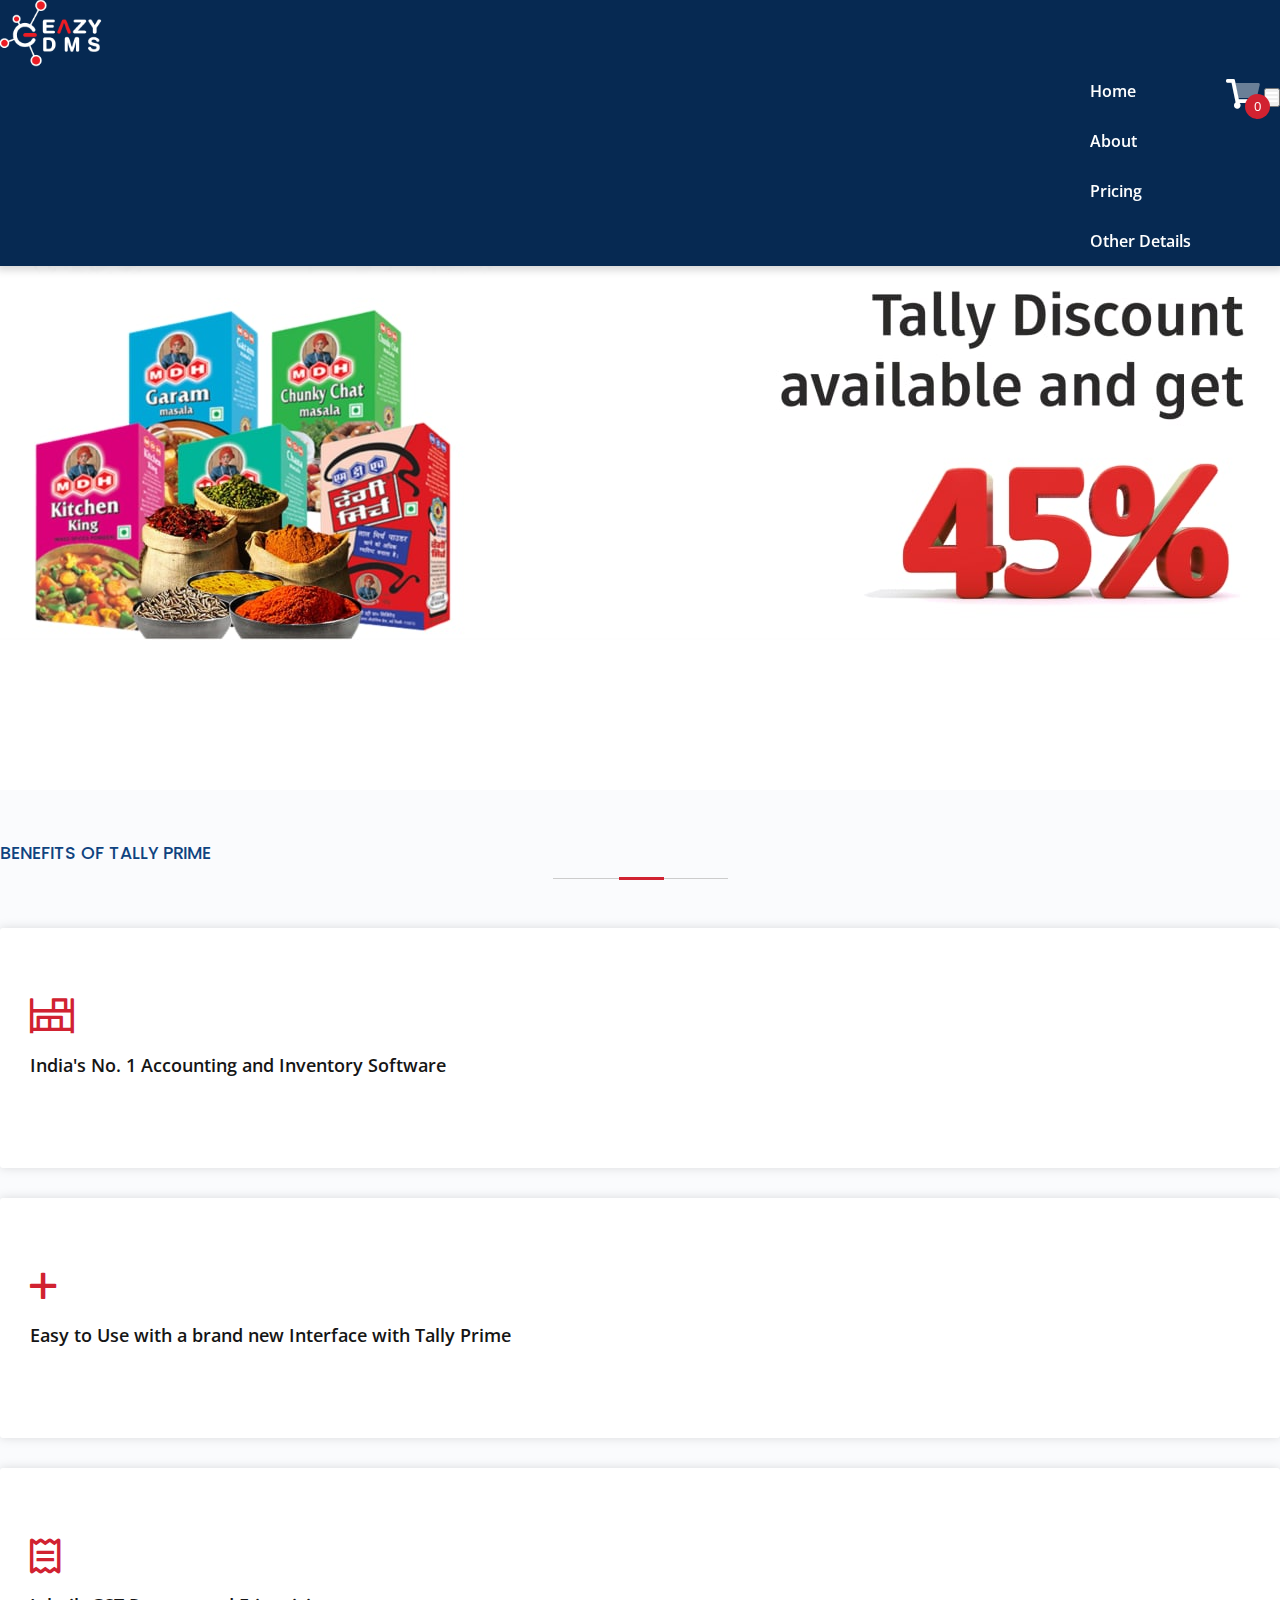
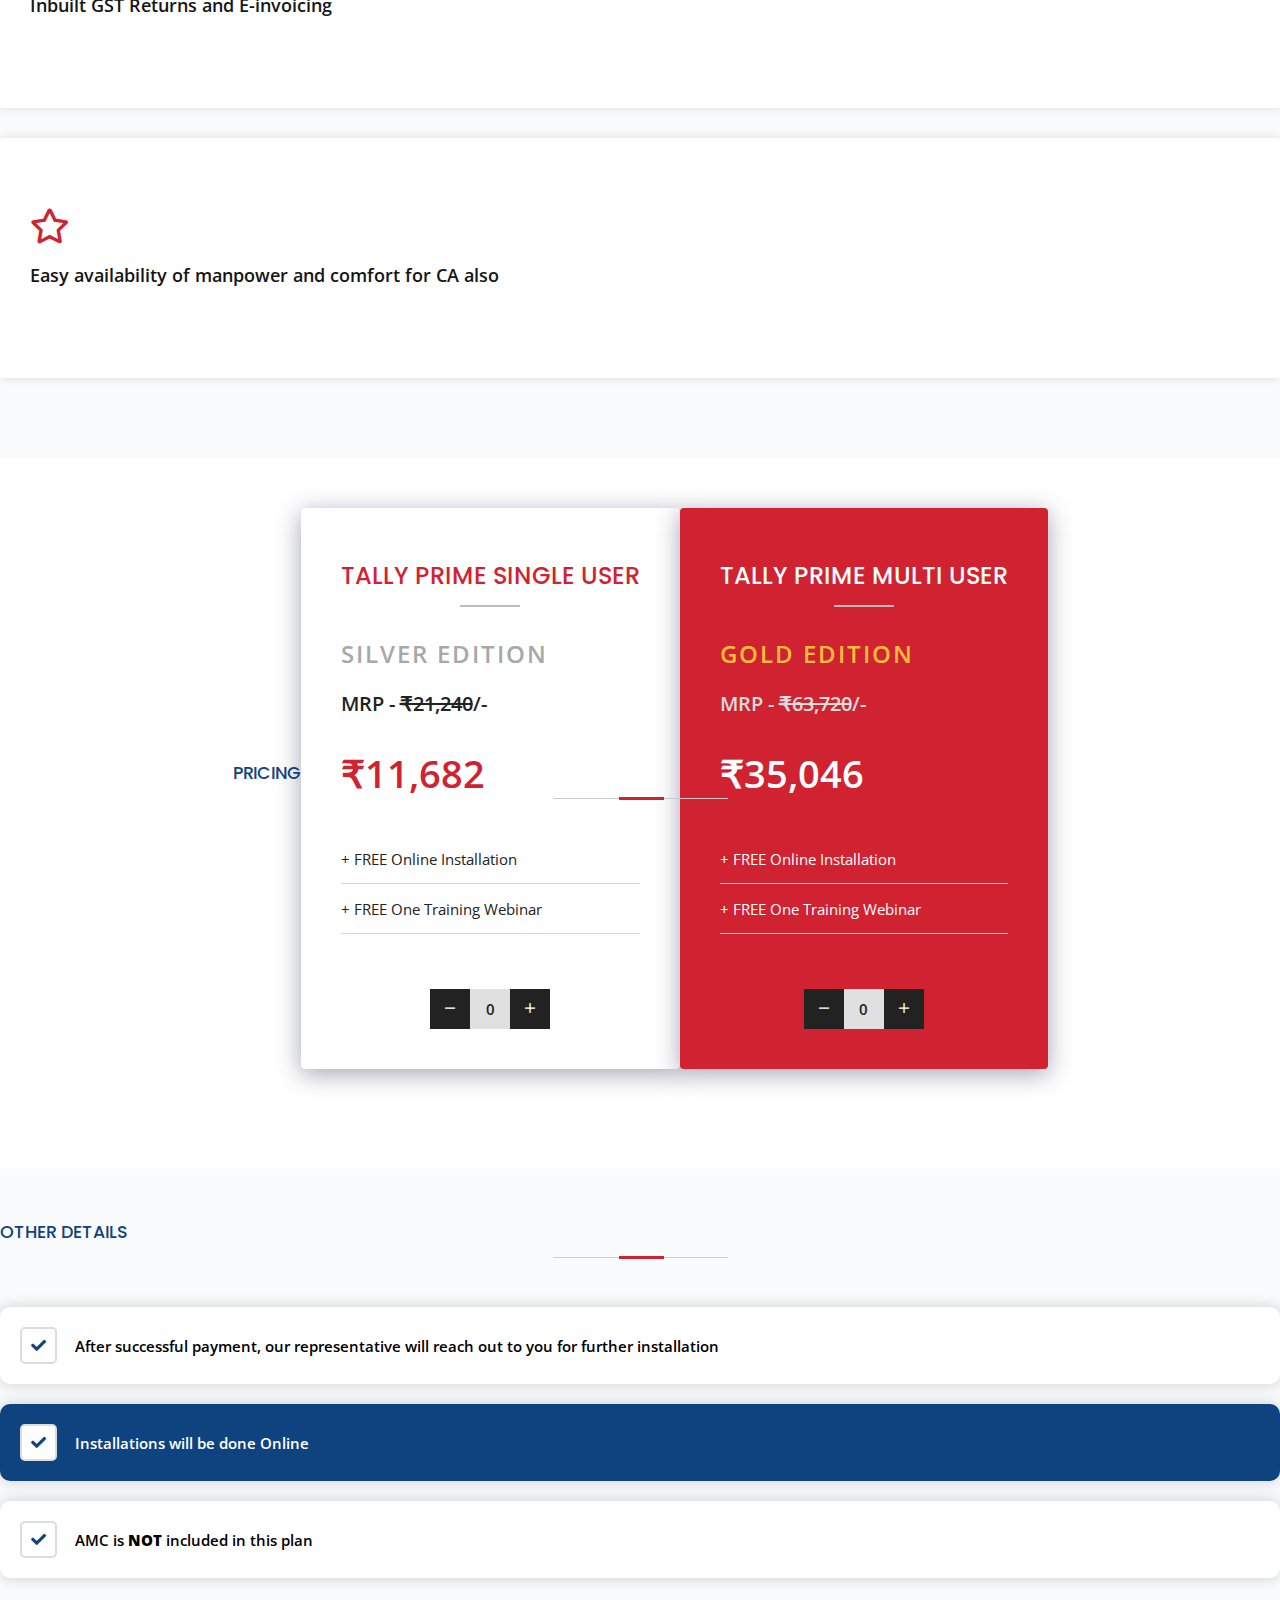
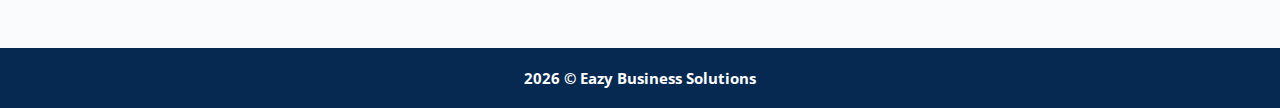
<file: index.html>
<!DOCTYPE html>
<html>
  <head>
    <meta http-equiv="Content-Type" content="text/html; charset=utf-8" />

    <title>Eazy ERP - MDH</title>
    <link rel="stylesheet" href="https://stackpath.bootstrapcdn.com/bootstrap/4.1.1/css/bootstrap.min.css" integrity="sha384-WskhaSGFgHYWDcbwN70/dfYBj47jz9qbsMId/iRN3ewGhXQFZCSftd1LZCfmhktB" crossorigin="anonymous">

    <!-- Custom CSS -->
    <link rel="stylesheet" href="css/style.css"/>
    <link rel="stylesheet" href="css/fontawesome.css">

    <!-- Font Google -->
    <link href="https://fonts.googleapis.com/css?family=Open+Sans:300,400,600,700,800" rel="stylesheet">
    <link href="https://fonts.googleapis.com/css?family=Poppins:300,400,500,600,700" rel="stylesheet">

    <meta name="viewport" content="width=device-width, initial-scale=1.0">
    </head>

    <body>
    <!-- Navbar -->
    <nav class="navbar navbar-expand-lg nav-scroll">
      <div class="container"> 
        <a class="navbar-brand navbar-logo" href="#"> 
          <img src="images/logo-white.png" alt="logo" class="logo-1"> 
        </a>

        <div class="nav-box">
          <div class="nav-icons">
            <a class="cart" href="cart.html">
              <i class="fad fa-shopping-cart"></i>
              <span class='cart-counter'>0</span>
            </a>
    
            <button class="navbar-toggler" type="button" data-toggle="collapse" data-target="#navbarSupportedContent" aria-controls="navbarSupportedContent" aria-expanded="false" aria-label="Toggle navigation"> 
              <span class="fas fa-bars" style="color: #fff"></span> 
            </button>
          </div>
  
          <div class="collapse navbar-collapse" id="navbarSupportedContent">
            <ul class="navbar-nav ml-auto">
              <li class="nav-item"> <a class="nav-link" href="#">Home</a> </li>
              <li class="nav-item"> <a class="nav-link" href="#about">About</a> </li>
              <li class="nav-item"> <a class="nav-link" href="#pricing">Pricing</a> </li>
              <li class="nav-item"> <a class="nav-link" href="#other-details">Other Details</a> </li>
            </ul>
          </div>
        </div>

      </div>
    </nav>
    <!-- End Navbar --> 

    <main>
      <!-- Banner Image -->
      <div class="banner text-center" id="home">
        <img src="images/bg-1.jpg">
        <!-- <div class="banner-overlay">
          <div class="container">
            <h1 class="text-capitalize">MDH TIES UP WITH TALLY</h1>
            <h4>45% Discount for SS and Distributors of MDH</h4>
            <h6>ONCE IN A LIFETIME CHANCE TO BUY LICENSED TALLY AT AN UNBELIEVABLE DISCOUNT</h6>
            <a href="#" class="banner-btn">Get Started</a> 
          </div>
        </div> -->
      </div>
      <!-- End Banner Image --> 

      <!-- About -->
      <a id="about"></a>
      <div class="about-us section-padding section-bg">
        <div class="container">
          <div class="row">
            <div class="col-md-12 section-title text-center">
              <h3>BENEFITS OF TALLY PRIME</h3>
              <span class="section-title-line"></span> 
            </div>

            <div class="col-xl-3 col-sm-6">
              <div class="benefits-box">
                <div class="benefits-content">
                  <i class="far fa-inventory"></i>
                  <h5>India's No. 1 Accounting and Inventory Software</h5>
                </div>
              </div>
            </div>

            <div class="col-xl-3 col-sm-6">
              <div class="benefits-box">
                <div class="benefits-content">
                  <i class="far fa-plus"></i>
                  <h5>Easy to Use with a brand new Interface with Tally Prime</h5>
                </div>
              </div>
            </div>

            <div class="col-xl-3 col-sm-6">
              <div class="benefits-box">
                <div class="benefits-content">
                  <i class="far fa-receipt"></i>
                  <h5>Inbuilt GST Returns and E-invoicing</h5>
                </div>
              </div>
            </div>

            <div class="col-xl-3 col-sm-6">
              <div class="benefits-box">
                <div class="benefits-content">
                  <i class="far fa-star"></i>
                  <h5>Easy availability of manpower and comfort for CA also</h5>
                </div>
              </div>
            </div>
            
          </div>
        </div>
      </div>

      <!-- End About --> 

      <!-- Services -->
      <a class="anchor" id="pricing"></a>
      <div class="pricing section-padding">
        <div class="container">
          <div class="row" style="display: flex; align-items: center; justify-content: center;">

            <div class="col-md-12 section-title text-center">
              <h3>Pricing</h3>
              <span class="section-title-line"></span> 
            </div>

            <div class="col-lg-5 col-md-6 col-sm-12 col-xs-12 mb-30">
              <div class="pricing-box text-center">
                <div class="icon-text">
                  <h4>TALLY PRIME SINGLE USER</h4>
                  <h5>SILVER EDITION</h5>
                  <h6>MRP - <span>₹21,240</span>/-</h6>
                  <h3>₹11,682</h3>
                  <ul>
                    <li>+ FREE Online Installation</li>
                    <li>+ FREE One Training Webinar</li>
                  </ul>

                  <div class="plus-minus plus-minus-silver">
                    <button class="sub-button" name="sub-button-silver"><i class="fal fa-minus"></i></button>
                    <div class="count-display">0</div>
                    <button class="add-button" name="add-button-silver"><i class="fal fa-plus"></i></button>
                  </div>

                  <!-- <button name="add-silver" class="add add-silver">Add To Cart</button> -->
                </div>
              </div>
            </div>

            <div class="col-lg-5 col-md-6 col-sm-12 col-xs-12 mb-30">
              <div class="pricing-box text-center">
                  <h4>TALLY PRIME MULTI USER</h4>
                  <h5>GOLD EDITION</h5>
                  <h6>MRP - <span>₹63,720</span>/-</h6>
                  <h3>₹35,046</h3>
                  <ul>
                    <li>+ FREE Online Installation</li>
                    <li>+ FREE One Training Webinar</li>
                  </ul>
                  
                  <div class="plus-minus plus-minus-gold">
                    <button class="sub-button" name="sub-button-gold"><i class="fal fa-minus"></i></button>
                    <div class="count-display">0</div>
                    <button class="add-button" name="add-button-gold"><i class="fal fa-plus"></i></button>
                  </div>
              </div>
            </div>

          </div>
        </div>
      </div>
      <!-- End Services --> 

      <!-- Other Details -->
      <a id="other-details"></a>
      <div class="other-details section-padding section-bg">
        <div class="container">
          <div class="row">

            <div class="col-md-12 section-title text-center">
              <h3>Other Details</h3>
              <span class="section-title-line"></span> 
            </div>

            <div class="col-lg-4">
              <div class="other-detail">
                <div class="other-icon">
                  <i class="fas fa-check"></i>
                </div>
                <div class="other-text">
                  After successful payment, our representative will reach out to you for further installation
                </div>
              </div>
            </div>

            <div class="col-lg-4">
              <div class="other-detail">
                <div class="other-icon">
                  <i class="fas fa-check"></i>
                </div>
                <div class="other-text">
                  Installations will be done Online
                </div>
              </div>
            </div>

            <div class="col-lg-4">
              <div class="other-detail">
                <div class="other-icon">
                  <i class="fas fa-check"></i>
                </div>
                <div class="other-text">
                  AMC is <strong>NOT</strong> included in this plan
                </div>
              </div>
            </div>

          </div>
        </div> 
      </div>
      <!-- End Other Detials --> 
    </main>

    <!-- Footer -->
    <footer class="footer-copy">
      <div class="container-fluid">
        <div class="row">
          <div class="col-md-12">
            <p><strong><span id="year"></span> &copy; Eazy Business Solutions</strong></p>
          </div>
        </div>
      </div>
    </footer>
    <!-- Footer Ends -->

    <script src="https://ajax.googleapis.com/ajax/libs/jquery/3.5.1/jquery.min.js"></script>
    <script src="https://stackpath.bootstrapcdn.com/bootstrap/4.1.1/js/bootstrap.min.js" integrity="sha384-smHYKdLADwkXOn1EmN1qk/HfnUcbVRZyYmZ4qpPea6sjB/pTJ0euyQp0Mk8ck+5T" crossorigin="anonymous"></script> 
    <!-- Custom JS -->
    <script src="js/script.js"></script>
  </body>
</html>
</file>
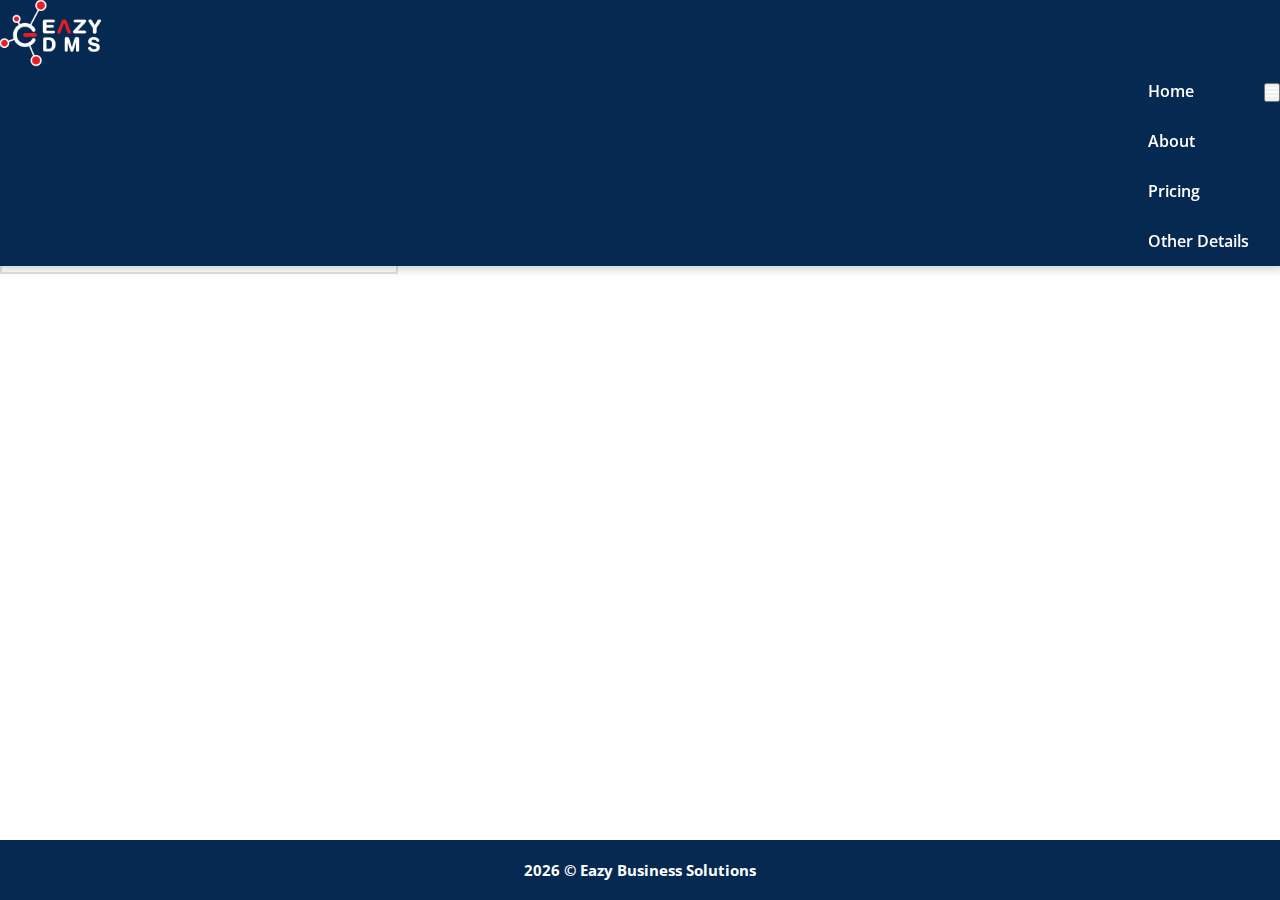
<file: cart.html>
<!DOCTYPE html>
<html>
  <head>
    <meta http-equiv="Content-Type" content="text/html; charset=utf-8" />

    <title>Eazy ERP - MDH</title>
    <link rel="stylesheet" href="https://stackpath.bootstrapcdn.com/bootstrap/4.1.1/css/bootstrap.min.css" integrity="sha384-WskhaSGFgHYWDcbwN70/dfYBj47jz9qbsMId/iRN3ewGhXQFZCSftd1LZCfmhktB" crossorigin="anonymous">

    <!-- Custom CSS -->
    <link rel="stylesheet" href="css/style.css"/>
    <link rel="stylesheet" href="css/fontawesome.css">

    <!-- Font Google -->
    <link href="https://fonts.googleapis.com/css?family=Open+Sans:300,400,600,700,800" rel="stylesheet">
    <link href="https://fonts.googleapis.com/css?family=Poppins:300,400,500,600,700" rel="stylesheet">

    <meta name="viewport" content="width=device-width, initial-scale=1.0">
    </head>

    <body>
    <!-- Navbar -->
    <nav class="navbar navbar-expand-lg nav-scroll">
      <div class="container"> 
        <a class="navbar-brand navbar-logo" href="#"> 
          <img src="images/logo-white.png" alt="logo" class="logo-1"> 
        </a>

        <div class="nav-box">
          <div class="nav-icons">
    
            <button class="navbar-toggler" type="button" data-toggle="collapse" data-target="#navbarSupportedContent" aria-controls="navbarSupportedContent" aria-expanded="false" aria-label="Toggle navigation"> 
              <span class="fas fa-bars" style="color: #fff"></span> 
            </button>
          </div>
  
          <div class="collapse navbar-collapse" id="navbarSupportedContent">
            <ul class="navbar-nav ml-auto">
              <li class="nav-item"> <a class="nav-link" href="index.html">Home</a> </li>
              <li class="nav-item"> <a class="nav-link" href="index.html#about">About</a> </li>
              <li class="nav-item"> <a class="nav-link" href="index.html#pricing">Pricing</a> </li>
              <li class="nav-item"> <a class="nav-link" href="index.html#other-details">Other Details</a> </li>
            </ul>
          </div>
        </div>

      </div>
    </nav>
    <!-- End Navbar --> 

    <main>
      
      <div class="cart-items section-padding">
        <div class="container">
          <table class="table">
            <thead class="thead-light">
              <tr>
                <th class="col-1" scope="col">#</th>
                <th class="col-3" scope="col">Product</th>
                <th class="col-2" scope="col">Price</th>
                <th class="col-3" scope="col">Quantity</th>
                <th class="col-3" scope="col">Total</th>
              </tr>
            </thead>

            <tbody>
              <tr>
                <th scope="row">1</th>
                <td>Tally Prime Single User</td>
                <td>₹11682</td>
                <td>
                  <div class="plus-minus plus-minus-silver">
                    <button class="sub-button" name="sub-button-silver"><i class="fal fa-minus"></i></button>
                    <div class="count-display">0</div>
                    <button class="add-button" name="add-button-silver"><i class="fal fa-plus"></i></button>
                  </div>
                </td>
                <td>₹<span class="silver-total">0</span></td>
              </tr>
              <tr>
                <th scope="row">2</th>
                <td>Tally Prime Multi User</td>
                <td>₹35046</td>
                <td>
                  <div class="plus-minus plus-minus-gold">
                    <button class="sub-button" name="sub-button-gold"><i class="fal fa-minus"></i></button>
                    <div class="count-display">0</div>
                    <button class="add-button" name="add-button-gold"><i class="fal fa-plus"></i></button>
                  </div>
                </td>
                <td>₹<span class="gold-total">0</span></td>
              </tr>
              <tr>
                <th class="total" scope="row"></th>
                <td></td>
                <td></td>
                <td><strong>Total:</strong></td>
                <td>₹<span class="cart-total">0</span></td>
              </tr>
            </tbody>
          </table>
        </div>
      </div>

    </main>

    <!-- Footer -->
    <footer class="footer-copy footer-bottom">
      <div class="container-fluid">
        <div class="row">
          <div class="col-md-12">
            <p><strong><span id="year"></span> &copy; Eazy Business Solutions</strong></p>
          </div>
        </div>
      </div>
    </footer>
    <!-- Footer Ends -->

    <script src="https://ajax.googleapis.com/ajax/libs/jquery/3.5.1/jquery.min.js"></script>
    <script src="https://stackpath.bootstrapcdn.com/bootstrap/4.1.1/js/bootstrap.min.js" integrity="sha384-smHYKdLADwkXOn1EmN1qk/HfnUcbVRZyYmZ4qpPea6sjB/pTJ0euyQp0Mk8ck+5T" crossorigin="anonymous"></script> 
    <!-- Custom JS -->
    <script src="js/cart.js"></script>
  </body>
</html>
</file>
<file: css/style.css>
/* General */
* {
	-webkit-box-sizing: border-box;
	box-sizing: border-box;
	text-decoration: none !important;
	list-style: none !important;
	outline: none !important;
	margin: 0;
	padding: 0;
	--color-1: #d12231;
	--color-2: #0e4380;
	--color-3: #062952;
}
html {
	scroll-behavior: smooth;
}
body {
	font-size: 15px;
	font-family: "Open Sans", sans-serif;
	height: 100%;
	overflow-x: hidden !important;
	overflow-y: scroll;
}
a {
	text-decoration: none !important;
}
img {
	max-width: 100%;
	height: auto;
	vertical-align: middle;
}
span, a {
	display: inline-block;
	color: inherit;
}
h1, h2, h3, h4, h5, h6 {
	color: #151515;
	font-weight: 600;
	font-family: "Poppins", sans-serif;
	margin: 0;
}

.section-padding {
	padding: 50px 0px;
}
.section-title {
	padding-bottom: 50px;
}
.section-title h3 {
	color: var(--color-2);
	text-transform: uppercase;
	font-weight: 500;
	margin-bottom: 12px;
}
.section-title p {
	width: 60%;
	margin: 15px auto 20px;
}
.section-title-line {
	background: #ccc;
	content: "";
	height: 1px;
	position: absolute;
	left: calc(50% - 87px);
	width: 175px;
}
.section-title-line:after {
	background: var(--color-1);
	bottom: -1px;
	content: "";
	height: 3px;
	left: calc(50% - 22px);
	position: absolute;
	width: 45px;
}
.mb-30 {
	margin-bottom: 30px !important;
}
.mb-50 {
	margin-bottom: 50px !important;
}
.mb-100 {
	margin-bottom: 100px !important;
}
.mt-50 {
	margin-top: 50px !important;
}
.mt-100 {
	margin-bottom: 100px !important;
}
.pd-lt-10 {
	padding-left:10px;
}
.no-padding {
	padding: 0px !important;
}

.sub-title-paragraph p {
	padding-top: 20px;
	font-weight: 300;
	font-size: 14px;
	line-height: 25px;
}

.section-bg {
	background-color: #fafbfd;
}

/* Nav */
.navbar {
	position: fixed;
	right: 0;
	left: 0;
	width: 100%;
	padding-left: 0;
	padding-right: 0;
	min-height: 50px;
	line-height: 50px;
	background: transparent;
	z-index: 1030;
}

.navbar .navbar-brand img {
	width: 100px;
}
.navbar .nav-item {
	margin: 0 15px;
	padding: 0;
	font-size: 16px;
}
.navbar .nav-item .nav-link {
	color: #fff;
	transition: 0.5s ease;
}
.navbar .nav-item .nav-link:hover {
	color: var(--color-1);
}
.navbar .nav-item .active {
	color: var(--color-1);
}
.navbar ul .nav-item:nth-child(5) .nav-link:hover {
	color: #fff
}
.navbar .nav-item a {
	color: #ddd;
	font-weight: 600;
	cursor: pointer;
}
.navbar .nav-link {
	position: relative;
	padding: 0;
}
.cart {
	position: relative;
	top: 3px;
	color: #fff;
	margin-left: 20px;
	font-size: 30px;
	transition: 0.5s ease;
}
.cart-counter {
	position: absolute;
	top: 25px;
	right: -10px;
	font-size: 13px;
	height: 25px;
	width: 25px;
	display: flex;
	align-items: center;
	justify-content: center;
  background:var(--color-1);
  text-align:center;
  border-radius:50%;
	transition: 0.1s ease;
}
.cart:hover {
	color: #fff;
}

.navbar .nav-box {
	display: flex;
	flex-direction: row-reverse;
}

@media screen and (max-width: 991px) {
	.navbar .container {
		display: block
	}
	.navbar .nav-box {
		display: block;
	}
	.navbar .nav-icons {
		position: absolute;
		right: 20px;
		top: 18px;
	}
	.cart {
		right: 20px;
	}
}

.navbar .navbar-toggler {
	cursor: pointer;
}
.navbar .navbar-toggler span {
	color: #fff;
}
.navbar-style2 .active:after, .navbar-style2 .nav-link:after {
	display: none;
}
.nav-scroll {
	background:  var(--color-3);
	-webkit-box-shadow: 0 1px 8px 3px rgba(0, 0, 0, 0.178);
	box-shadow: 0 1px 8px 3px rgba(0, 0, 0, 0.164);
	-webkit-transition: all .4s ease;
	transition: all .4s ease;
}
.nav-scroll .navbar-nav > li > a {
	color: #333;
}
.nav-scroll .navbar-brand img {
	-webkit-transform: scale(1.03) !important;
	transform: scale(1.03) !important;
}
.nav-scroll .navbar-toggler {
	cursor: pointer;
}
.nav-scroll .navbar-toggler span {
	color: #333;
}
.nav-scroll .nav-link:hover:after {
	background-color: var(--color-2);
}
.nav-scroll .active {
	position: relative;
}

main {
	position: relative;
	top: 90px;
}
/* Hero */
.banner {
	/* background: url(../images/bg-1.jpg);
	background-position: center;
	background-size: cover; */
	color:#ffffff;
	text-align: center;
	width: 100%;
	height: 100%;
	overflow: hidden;
}
.banner img {
	width: 100%;
}
.banner-overlay {
	display: flex;
	align-items: center;
	justify-content: center;
}
.banner .container {
	width: 50%;
	margin-top: 150px;
	padding: 30px 10px;
	border-radius: 20px;
	background-color: #062a5260;
}
.banner h1 {
	color:#ffffff;
	font-family: 'Open Sans';
}
.banner h4 {
	margin-top: 20px;
	color:var(--color-1);
}
.banner h6 {
	margin-top: 10px;
	color:#ffffff;
}
.banner-btn {
	background: var(--color-1);
	padding: 12px 45px;
	font-size: 15px;
	border-radius: 30px;
	margin-top: 30px;
	transition: 0.3s ease;
}
.banner-btn:hover {
	background: #ffffff;
	color:var(--color-1);
}

/* About Us */
.about-us {
	margin-top: 130px;
}
.about-us .col-xl-3 {
	margin-bottom: 30px;
}
.about-us .benefits-box {
	height: 240px;
	background-color: #fff;
	padding: 70px 30px 30px 30px;
	border-radius: 3px;
	box-shadow: 0 0 10px #80808042;
	transition: 0.3s ease;
}
.about-us .benefits-box:hover {
	background-color: var(--color-1);
}
.about-us .benefits-box .benefits-content {
	position: relative;
	transition: 0.5s ease;
}
.about-us .benefits-box:hover .benefits-content {
	margin-top: -20px;
}
.about-us .benefits-box i {
	font-size: 35px;
	color: var(--color-1);
	margin-bottom: 20px;
	transition: 0.3s ease;
}
.about-us .benefits-box:hover i {
	color: #fff;
}
.about-us .benefits-box h5 {
	font-family: 'Open Sans', sans-serif;
	font-size: 18px;
	transition: 0.3s ease;
}
.about-us .benefits-box:hover h5 {
	color: #fff;
}


/* Pricing */
.pricing .pricing-box {
	padding: 40px;
	border-radius: 4px;
	-webkit-box-shadow: 0px 5px 25px 0px rgba(58, 57, 97, 0.466);
	box-shadow: 0px 5px 25px 0px rgba(58, 57, 97, 0.466);
	background-color: #ffffff;
	color: #222;
}
.pricing .row .col-md-6:nth-child(3) .pricing-box {
	background-color: var(--color-1);
} 
.pricing .pricing-box h4 {
	font-size: 24px;
	font-weight: 500;
	margin: 10px 0px;
	position: relative;
	padding-bottom: 14px;
	color: var(--color-1);
}
.pricing .pricing-box h4:after {
	content: '';
	position: absolute;
	bottom: 0;
	left: 0;
	width: 60px;
	height: 2px;
	background-color: #bcbcbc;
	left: calc(50% - 30px);
}
.pricing .row .col-md-6:nth-child(3) .pricing-box h4 {
	color: #fff;
}
.pricing .pricing-box h5 {
	color: #a8a8a8;
	font-size: 24px;
	letter-spacing: 2px;
	/* text-shadow: 0px 0px 10px #cfcfcfbe; */
	margin-top: 30px;
	font-family: 'Open Sans', sans-serif;
}
.pricing .row .col-md-6:nth-child(3) .pricing-box h5 {
	color: #fabc3c;
	/* text-shadow: 0px 0px 10px #f0bd58; */
	font-family: 'Open Sans', sans-serif;
}
.pricing .pricing-box h6 {
	color: #222;
	margin-top: 20px;
	font-size: 20px;
	font-family: 'Open Sans', sans-serif;
}
.pricing .row .col-md-6:nth-child(3) .pricing-box h6 {
	color: #ddd;
}
.pricing .pricing-box h6 span {
	text-decoration: line-through !important;
}
.pricing .pricing-box h3 {
	color: var(--color-1);
	font-size: 38px;
	margin: 30px 0;
	margin-bottom: 50px;
	font-family: 'Open Sans', sans-serif;
}
.pricing .row .col-md-6:nth-child(3) .pricing-box h3 {
	color: #fff;
}
.pricing .pricing-box ul li {
	position: relative;
	margin: 30px 0;
}
.pricing .pricing-box ul li:after {
	content: '';
	position: absolute;
	bottom: -15px;
	left: 0;
	width: 100%;
	height: 1px;
	background-color: #d6d6d6;
}
.pricing .row .col-md-6:nth-child(3) .pricing-box ul li {
	color: #fff;
}
.plus-minus {
	margin-top: 70px;
	display: flex;
	align-items: center;
	justify-content: center;
}
.plus-minus .count-display {
	width: 40px;
	height: 40px;
	background-color: #e0e0e0;
	font-weight: 600;
	display: flex;
	align-items: center;
	justify-content: center;
}
.plus-minus button {
	width: 40px;
	height: 40px;
	background-color: white;
	display: flex;
	align-items: center;
	justify-content: center;
	border: 1px solid #222;
	color: #fff;
	background-color: #222;
	cursor: pointer;
}
/* .pricing .pricing-box button {
	padding: 10px 20px;
	margin-top: 20px;
	background-color: transparent;
	border: 2px solid #222;
	color: #fff;
	background-color: #222;
	text-transform: uppercase;
	font-weight: 700;
	cursor: pointer;
} */

/* Other Details */
.other-details .col-lg-4 {
	margin-bottom: 20px;
}
a.anchor {
	display: block;
	position: relative;
	top: -80px;
	visibility: hidden;
}
.other-details .other-detail {
	padding: 20px;
	height: 100%;
	border-radius: 10px;
	box-shadow: 0 0 15px #ccc;
	background-color: #fff;
	display: flex;
	align-items: center;
}
.other-details .row .col-lg-4:nth-child(3) .other-detail {
	background-color: var(--color-2);
}
.other-details .other-detail .other-icon {
	min-width: 55px;
}
.other-details .other-detail .other-icon i {
	padding: 9px;
	color: var(--color-2);
	border-radius: 5px;
	border: 2px solid #ddd;
	transition: 0.3s ease;
}
.other-details .row .col-lg-4:nth-child(3) .other-detail i {
	background-color: #fff;
}
.other-details .other-detail:hover .other-icon i {
	background-color: var(--color-1) !important;
	border: 2px solid var(--color-1);
	color: #fff;
}
.other-details .other-detail .other-text {
	font-weight: 600;
}
.other-details .row .col-lg-4:nth-child(3) .other-text {
	color: #fff;
}

/* Footer */
.footer-copy {
	background: var(--color-3);
	color: #ffffff;
	text-align: center;
	padding: 20px 0px;
	margin-top: 60px;
	width: 100%;
	position: relative;
	bottom: -30px;
}
.footer-copy p {
	margin-bottom: 0;
}
.footer-copy.footer-bottom {
	position: fixed;
	bottom: 0;
}

/* Media  Queries */
@media all and (max-width:991px) {
	.navbar .navbar-collapse {
    overflow: hidden;
    color: #fff !important;
		margin-left: 20px;
    padding: 10px 0;
	}
	.banner .container {
		width: 600px
	}
	.about-us .section-img img {
		padding: 10%;
	}
}
@media all and (max-width:768px) {
	.nav-scroll .navbar-brand img, .navbar-brand img{
		transform: scale(0.75) !important;
		-webkit-transform: scale(0.75) !important;
	}
	.navbar .nav-item {
		margin: 0 10px;
		font-size: 14px;
	}
	.banner .container {
		margin-top: 50px;
		width: 500px
	}
	.banner h1 {
		font-size: 26px;
	}
	.banner h4 {
		font-size: 22px;
	}
	.banner h6 {
		font-size: 15px;
	}
	.section-title h3 {
		margin-bottom: 12px;
		font-size: 25px;
	}
	.section-padding {
		padding: 60px 0px;
	}
	.section-title {
		padding-bottom: 40px;
	}
	.about-us .section-info h3 {
		font-size: 25px;
	}
	.about-us .section-info ul li {
		font-size: 18px;
	}
	.other-details ol li {
		font-size: 18px;
	}
}
@media screen and (max-width: 576px) {
	.banner .container {
		width: 400px
	}
}
@media screen and (max-width: 450px) {
	.navbar .nav-item {
		margin: 0 5px;
	}
	.banner .container {
		width: 250px
	}
	.banner h1 {
		font-size: 17px;
	}
	.banner h4 {
		font-size: 16px;
	}
	.banner h6 {
		font-size: 13px;
	}
}


/* Cart */
.cart-items .table {
	border: 2px solid #DEE2E6;
}
.cart-items .table .thead-light {
	border-top: 2px solid #DEE2E6;
	border-bottom: none;
}
.cart-items .table .plus-minus {
	margin-top: 0;
	justify-content: flex-start;
}
</file>
